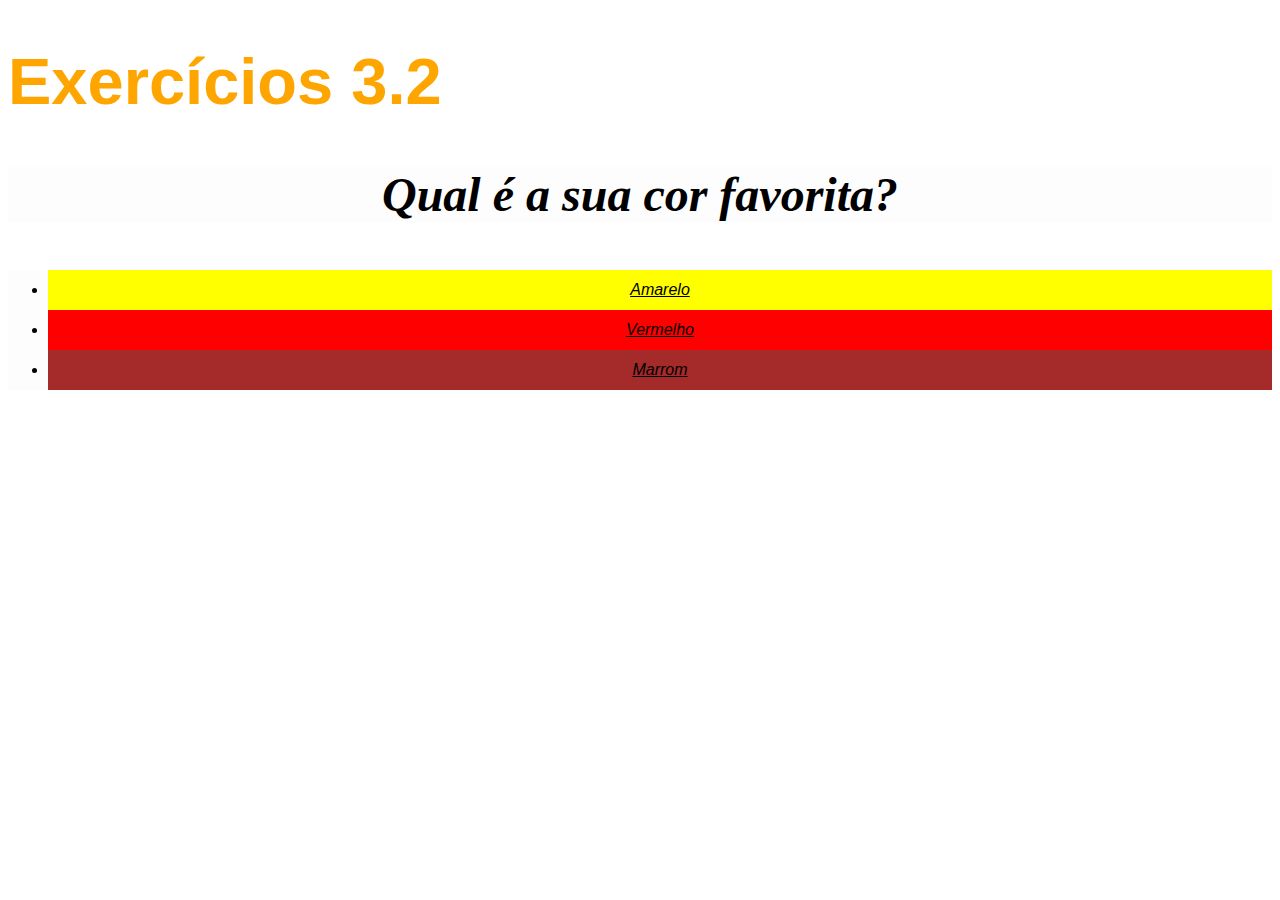
<file: fundamentos/bloco-03-introducao-a-html-e-css/dia-02-html-e-css-primeiros-passos-em-css/index.html>
<!DOCTYPE html>
<html lang="pt-br">

<head>
    <meta charset="UTF-8">
    <title>HTML</title>
    <link rel="stylesheet" type="text/css" href="style.css">
    <style>
        /*body {
            font-size: 16px;
        }

        h1 {
            font-size: 65px;
            color: orange;
            font-family: sans-serif;
        }

        ul {
            background-color: white;
            font-style: italic;


        }

        .Cor-fundo {
            background-color: rgb(253, 253, 253);
        }

        p {
            font-weight: 600;
            font-size: 3em;
            font-style: italic;
            text-align: center;
        }

        #yellow {
            background-color: yellow;
        }

        #red {
            background-color: red;
        }

        #brown {
            background-color: brown;
        }*/
    </style>
</head>

<body>
    <h1>Exercícios 3.2</h1>
    <p class="Cor-fundo">Qual é a sua cor favorita?</p>
    <ul class="Cor-fundo">
        <li id="yellow">Amarelo</li>
        <li id="red">Vermelho</li>
        <li id="brown">Marrom</li>
    </ul>
</body>

</html>
</file>
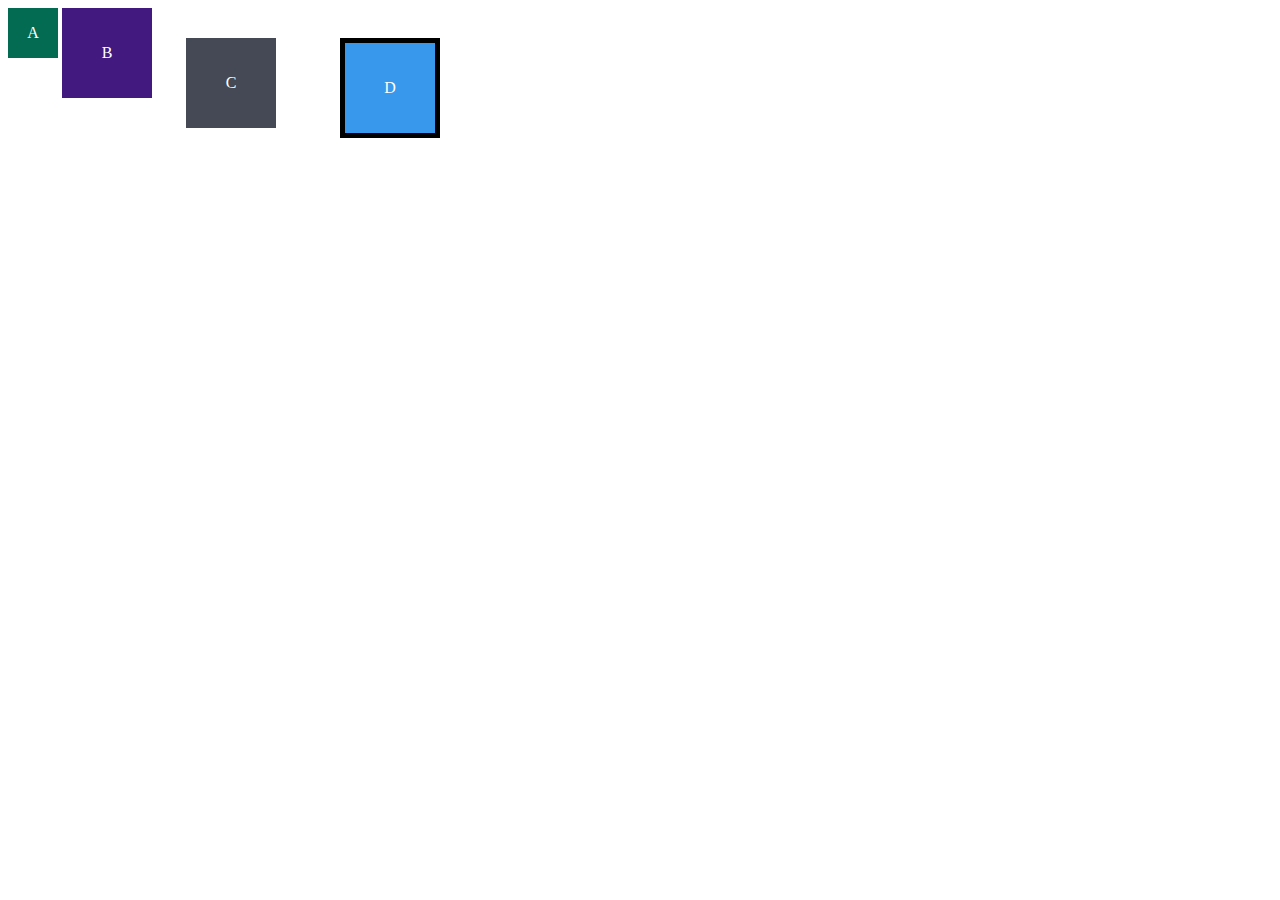
<file: fundamentos/bloco-03-introducao-a-html-e-css/dia-03-html-e-css-seletores-e-posicionamento/exercicios-3.3/index.html>
<!DOCTYPE html>
<html lang="en">
<head>
  <meta charset="UTF-8">
  <meta name="viewport" content="width=device-width, initial-scale=1.0">
  <title>Exercício de Fixação: box model</title>
  <link rel="stylesheet" href="style.css">
</head>
<body>
  <div class="caixa width-and-height" style="background: #036b52">A</div>
  <div class="caixa width-and-height padding" style="background: #41197f;">B</div>
  <div class="caixa width-and-height padding margin" style="background: #444955">C</div>
  <div class="caixa width-and-height padding margin border" style="background: #3898EC">D</div>
</body>
</html>
</file>
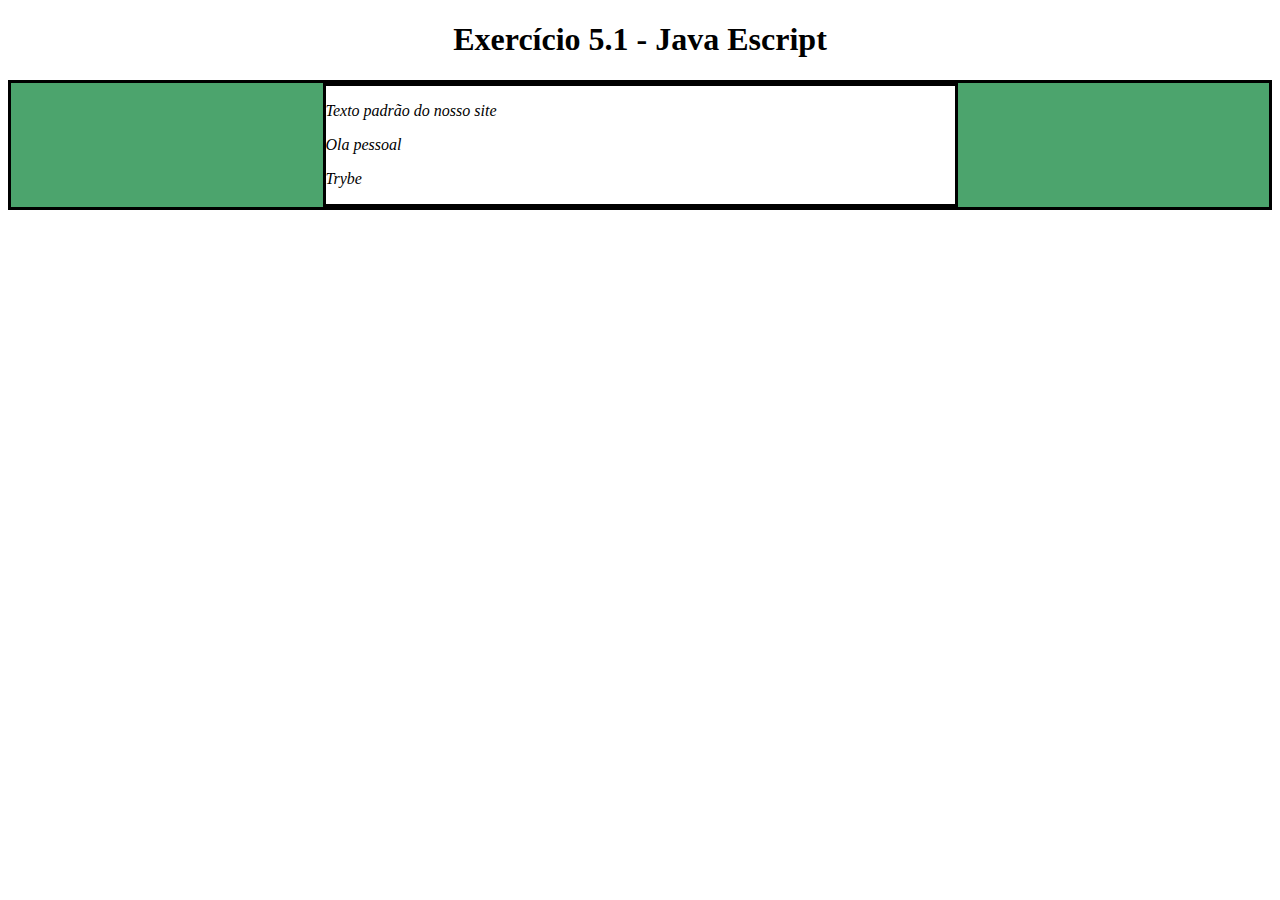
<file: fundamentos/bloco-05-JavaScript-Dom-eventos-webstorage/exercicios-5.1/Dom.html>
<!DOCTYPE html>
<html>

<head>
  <meta charset="UTF-8" />
  <meta name="viewport" content="width=device-width" />
  <title>Exercício 5.1</title>

  <style>
    main,
    section {
      border-color: black;
      border-style: solid;
    }

    .title {
      text-align: center;
    }

    .main-content {
      background-color: yellow;
    }

    .main-content .center-content {
      background-color: red;
      width: 50%;
      margin: 0 auto;
    }

    .main-content .center-content p {
      font-style: italic;
    }
  </style>
</head>

<body>
  <header>
    <h1 class="title">Exercício 5.1 - JavaEscripito </h1>
  </header>
  <main class="main-content">
    <section class="center-content">
      <p>Texto padrão do nosso site</p>
      <p>-----</p>
      <p>Trybe</p>
    </section>
  </main>
  <script>
    /*
        Aqui você vai modificar os elementos já existentes utilizando apenas as funções:
        - document.getElementById()
        - document.getElementsByClassName()
        - document.getElementsByTagName()
 Crie uma função que mude o texto na tag <p> para uma descrição de como você se vê daqui a 2 anos. (Não gaste tempo pensando no texto e sim realizando o exercício)
          
 Crie uma função que mude a cor do quadrado amarelo para o verde da Trybe (rgb(76,164,109)).
 Crie uma função que mude a cor do quadrado vermelho para branco.
 Crie uma função que corrija o texto da tag <h1>.
 Crie uma função que modifique todo o texto da tag <p> para maiúsculo.
 Crie uma função que exiba o conteúdo de todas as tags <p> no console.
        */
    let paragrafo = document.getElementsByTagName('p');
    paragrafo[1].innerText = 'Ola pessoal';
    let estilo = document.querySelector('.main-content');
    estilo.style.backgroundColor = 'rgb(76, 164, 109)';
    let estilo2 = document.querySelector('.center-content');
    estilo2.style.backgroundColor = 'white';
    let titulo = document.querySelector('.title');
    titulo.innerText = 'Exercício 5.1 - Java Escript';
    let maiusculo = document.querySelector('.center-content');
    maiusculo.toUpperCase();

    
  </script>
</body>

</html>
</file>
<file: fundamentos/bloco-03-introducao-a-html-e-css/dia-02-html-e-css-primeiros-passos-em-css/style.css>
body {
    font-size: 16px;
}

h1 {
    font-size: 65px;
    color: orange;
    font-family: sans-serif;
}

ul {
    background-color: white;
    font-family: sans-serif;
    font-style: italic;
    line-height: 40px;
    text-align: center;
    text-decoration: underline;
    font-weight: 500;

}

.Cor-fundo {
    background-color: rgb(253, 253, 253);
}

p {
    font-weight: 600;
    font-size: 3em;
    font-style: italic;
    text-align: center;
}

#yellow {
    background-color: yellow;
}

#red {
    background-color: red;
}

#brown {
    background-color: brown;
}
</file>
<file: fundamentos/bloco-03-introducao-a-html-e-css/dia-03-html-e-css-seletores-e-posicionamento/exercicios-3.3/style.css>
.caixa {
    color: white;
    display: inline-block;
    line-height: 50px;
    text-align: center;
    vertical-align: top;
  }
  
  .width-and-height {
    height: 50px;
    width: 50px;
  }
  
  /* insira na classe abaixo um padding de 20px para aplicá-lo aos itens B, C e D */
  .padding {
      padding:20px ;
  
  }
  
  /* insira na classe abaixo uma margem de 30px para aplicá-la aos itens C e D */
  .margin {
      margin: 30px;
  
  }
  
  /* insira na classe abaixo uma borda com valor '5px solid black' para aplicá-la ao item D */
  .border {
      border: solid  black;
      border-width: 5px;
      
  }
</file>
